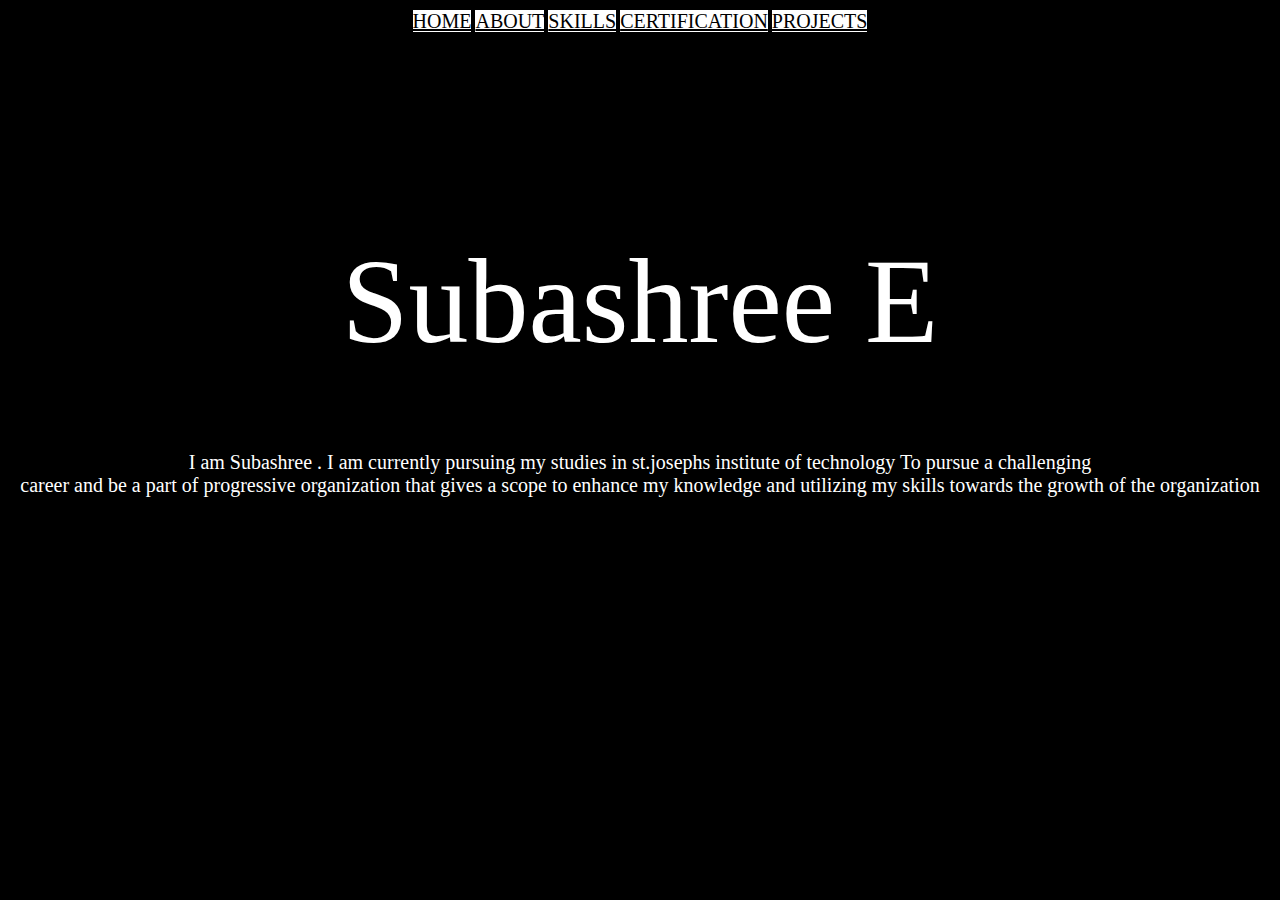
<file: portfolio/index.html>
<!DOCTYPE html>
<html lang="en" dir="ltr">
  <head>
    <meta charset="utf-8">
    <title>Subashree E</title>
    <link rel="stylesheet" href="styles.css">
    <link rel="icon" href="favicon.ico">
  </head>
  <div class="navbar">
      <a href="index.html" class="btn">HOME</a>
    <a href="about.html" class="btn">ABOUT</a>
    <a href="skills.html" class="btn">SKILLS</a>
    <a href="cert.html" class="btn">CERTIFICATION</a>
    <a href="projects.html" class="btn">PROJECTS</a>



  </div>
  <body>
    <h1>Subashree E</h1>
    <h2>I am Subashree . I am currently pursuing my studies in st.josephs institute of technology To pursue a challenging </br>career and be a part of progressive organization that gives a scope to enhance my knowledge and utilizing my skills towards the growth of the organization  </h2>



</body>
</html>
</file>
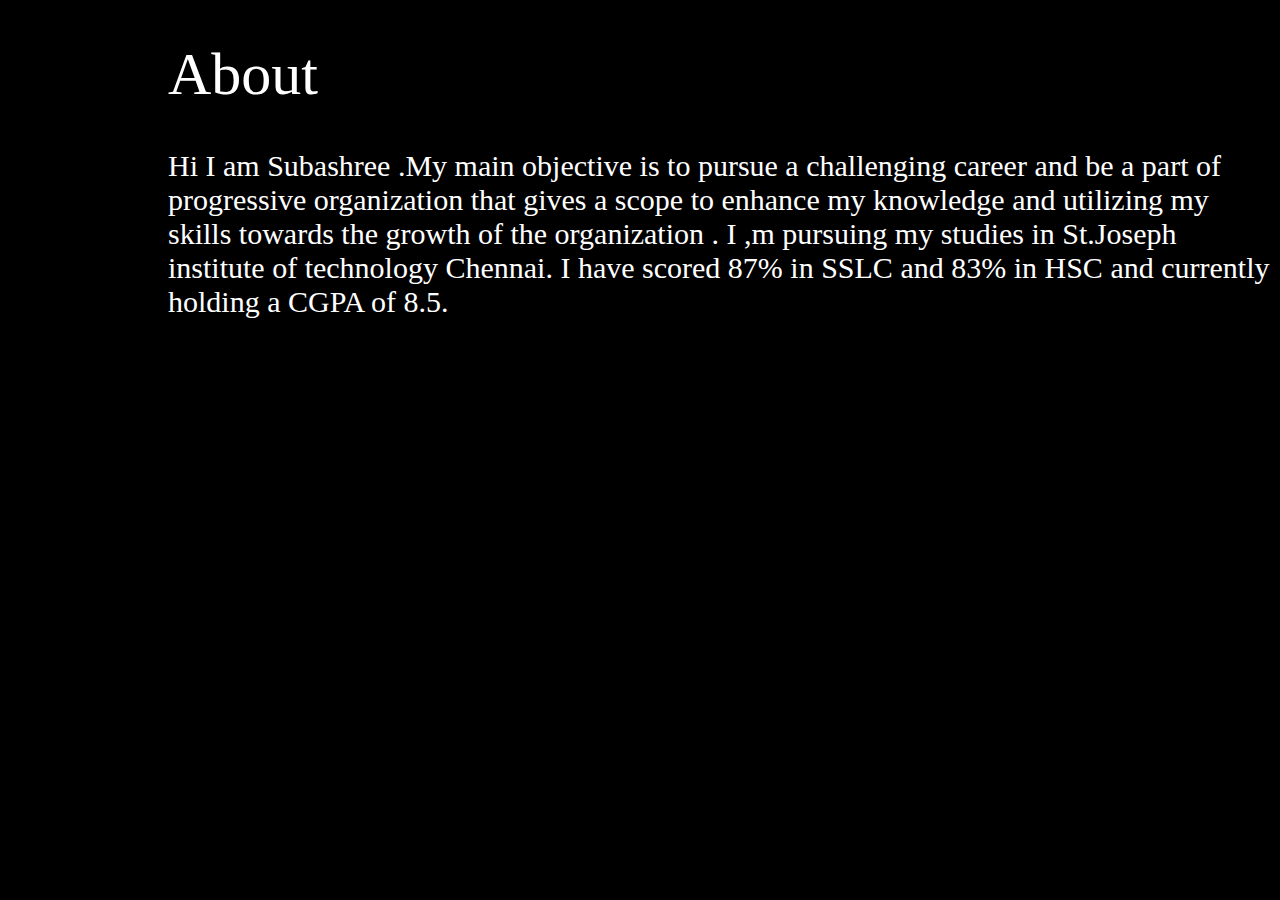
<file: portfolio/about.html>
<!DOCTYPE html>
<html lang="en" dir="ltr">
  <head>
    <meta charset="utf-8">
    <title>ABOUT ME</title>
      <link rel="stylesheet" href="stylesss.css">
  </head>
  <body>
    <h1>About</h1>
    <p>
      Hi I am Subashree .My main objective is to pursue a challenging career and be a part of progressive organization that gives a scope to enhance my knowledge and utilizing my skills towards the growth of the organization .
    I ,m pursuing my studies in St.Joseph institute of technology Chennai. I have scored 87% in SSLC and 83% in HSC and currently holding a CGPA of 8.5.</p>
  </body>
</html>
</file>
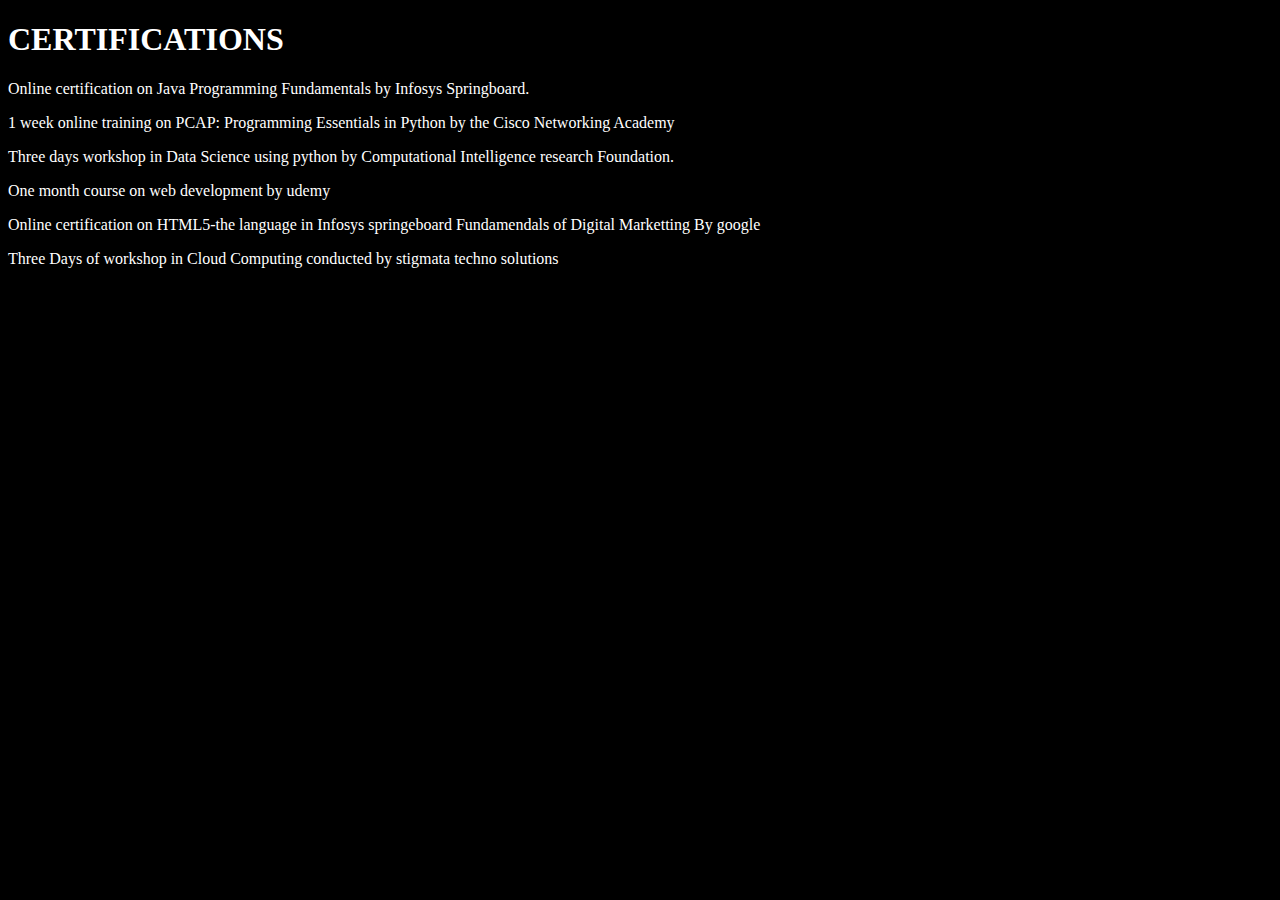
<file: portfolio/cert.html>
<!DOCTYPE html>
<html lang="en" dir="ltr">
  <head>
    <meta charset="utf-8">
    <title></title>
    <link rel="stylesheet" href="styless.css">
  </head>
  <body>
    <h1>CERTIFICATIONS</h1>
    <p>Online certification on Java Programming Fundamentals by Infosys Springboard.</p>
<p>1 week online training on PCAP: Programming Essentials in Python by the Cisco Networking Academy</p>
<p>Three days workshop in Data Science using python by Computational Intelligence research Foundation.</p>
<p>
  One month course on web development by udemy
</p>
<p>
  Online certification on HTML5-the language in Infosys springeboard
Fundamendals of Digital Marketting By google
</p>
<p>
  Three Days of workshop in Cloud Computing conducted by stigmata techno solutions
</p>

  </body>
</html>0
</file>
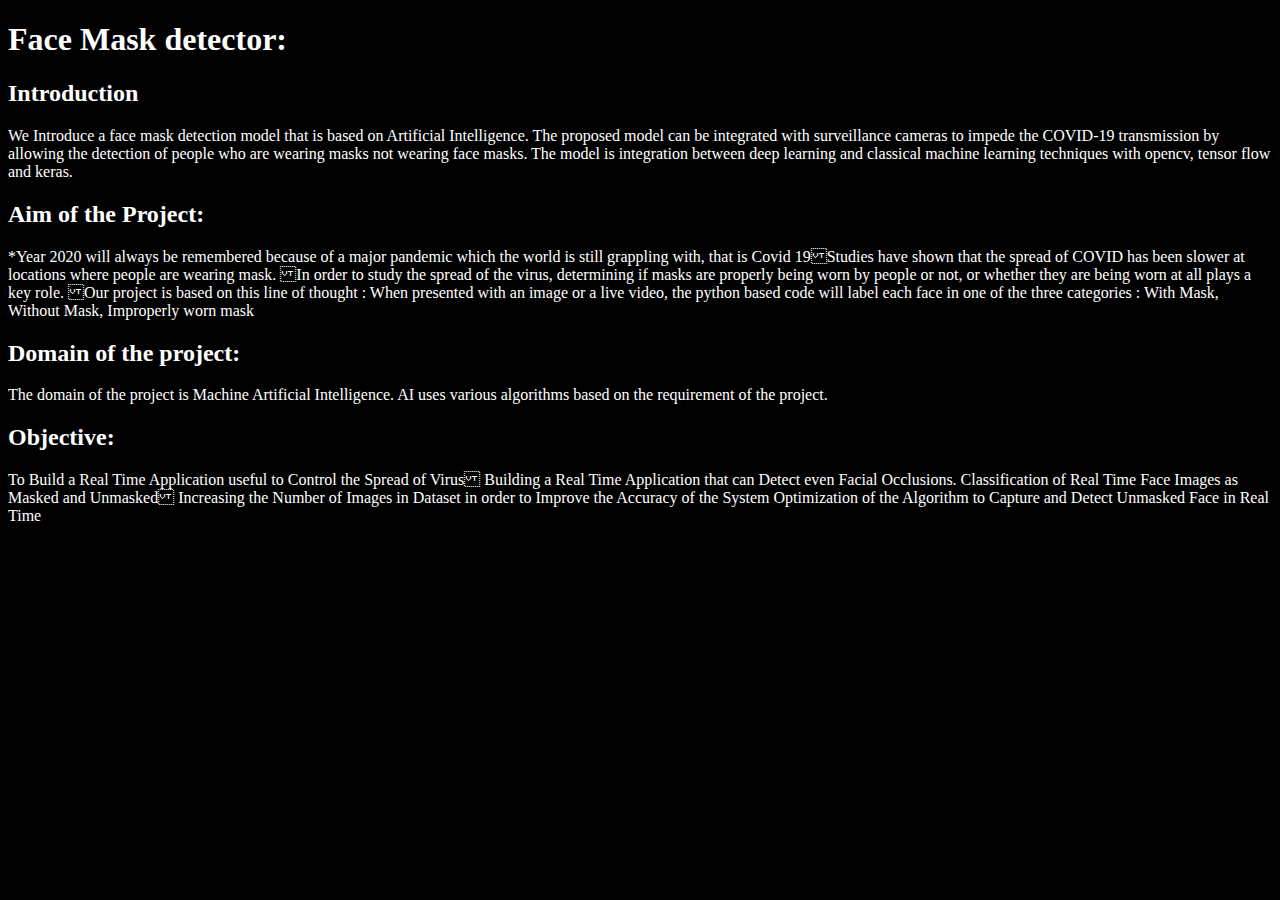
<file: portfolio/projects.html>
<!DOCTYPE html>
<html lang="en" dir="ltr">
  <head>
    <meta charset="utf-8">
    <title>PROJECTS</title>
      <link rel="stylesheet" href="styless.css">
  </head>
  <body>
    <h1>Face Mask detector:</h1>
    <h2>Introduction</h2>
    <p>
      We Introduce a face mask detection model that is based on Artificial Intelligence. The proposed model can be integrated with surveillance cameras to impede the COVID-19 transmission by allowing the detection of people who are wearing masks not wearing face masks. The model is integration between deep learning and classical machine learning techniques with opencv, tensor flow and keras.

    <h2> Aim of the Project:</h2>
    <p>
      *Year 2020 will always be remembered because of a major pandemic which the world is still grappling with, that is Covid 19Studies have shown that the spread of COVID has been slower at locations where people are wearing mask.
In order to study the spread of the virus, determining if masks are properly being worn by people or not, or whether they are being worn at all plays a key role.
Our project is based on this line of thought : When presented with an image or a live video, the python based code will label each face in one of the three categories : With Mask, Without Mask, Improperly worn mask

    </p>
    <h2>Domain of the project:</h2>
    <p>
      The domain of the project is Machine Artificial Intelligence. AI uses
 various algorithms based on the requirement of the project.

    </p>

    <h2> Objective:</h2>
    <p>
      To Build a Real Time Application useful to Control the Spread of Virus
  Building a Real Time Application that can Detect even Facial Occlusions.

  Classification of Real Time Face Images as Masked and Unmasked
  Increasing the Number of Images in Dataset in order to Improve the Accuracy of the System

  Optimization of the Algorithm to Capture and Detect Unmasked Face in Real Time
</p>
</body>
</html>
</file>
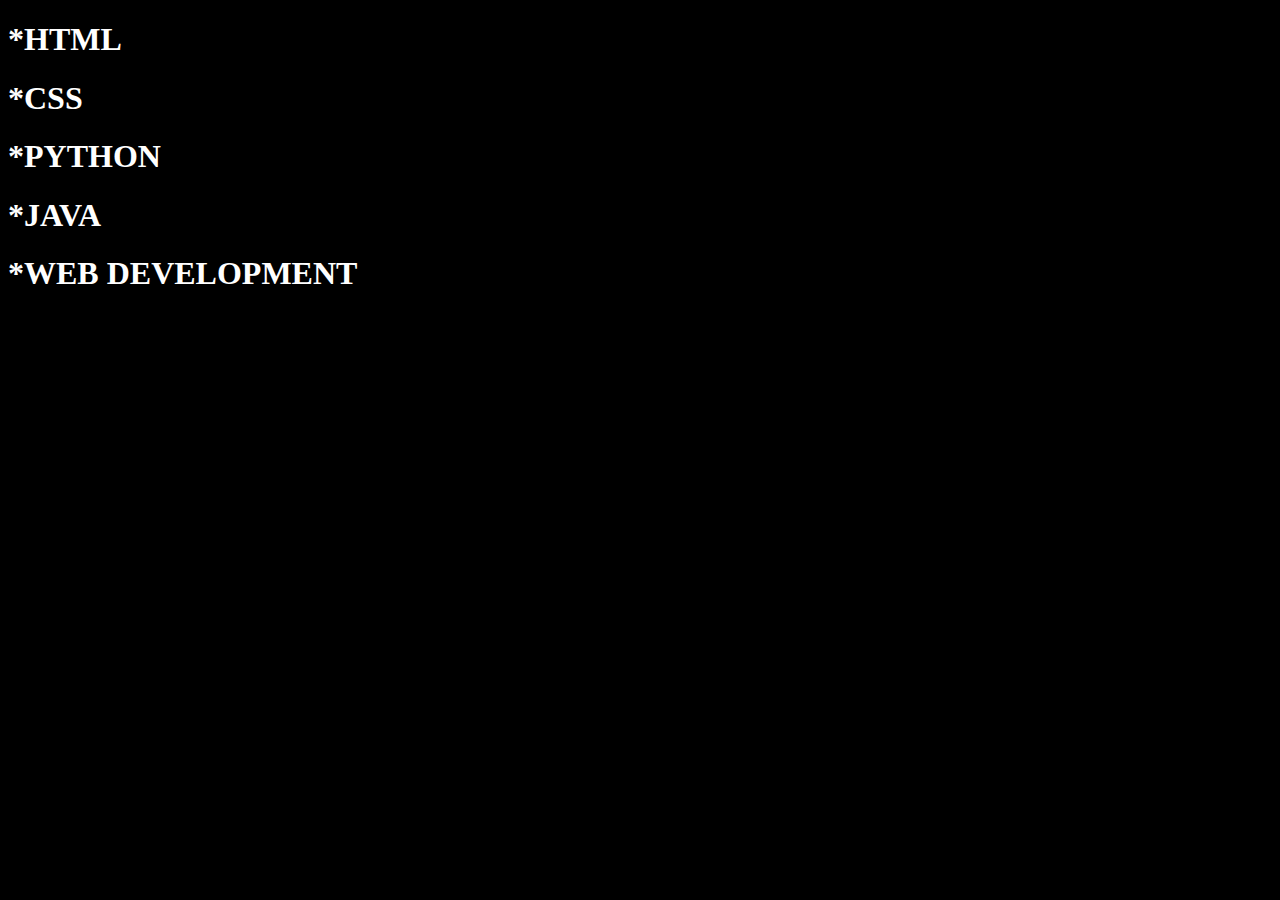
<file: portfolio/skills.html>
<!DOCTYPE html>
<html lang="en" dir="ltr">
  <head>
    <meta charset="utf-8">
    <title>skills</title>
    <link rel="stylesheet" href="styless.css">
  </head>
  <body>
    <h1>*HTML</h1>
    <h1>*CSS</h1>
    <h1>*PYTHON</h1>
    <h1>*JAVA</h1>
    <h1>*WEB DEVELOPMENT</h1>


  </body>
</html>
</file>
<file: portfolio/styles.css>
body{
  margin: 0;
  text-align: center;
}
h1{
  color: white;
  margin-top:50;
   font-size: 120px;
   font-family: "Garamond";
   font-weight: lighter;
   background-color: black;
   margin-top: 200px;

 }
h2{
 font-family: "Garamond";
 font-weight: lighter;
 font-size:20px;
 color: white;

}
body{
  background-color: black;
}
.b1{
  background-color: black;
  border: none;
  color: white;
  padding: 15px 32px;
  text-align: top;
  text-decoration: none;
 display: inline-block;
  font-size: 16px;
  margin-left:1000;



}
.b2{
  background-color: black; /* Green */
  border: none;
  color: white;
  padding: 15px 32px;
  text-align: center;
  text-decoration: none;
  display: inline-block;
  font-size: 16px;
  position: relative;

  margin-left:500;
}
.b3{
  background-color: black; /* Green */
  border: none;
  color: white;
  padding: 15px 35px;
  text-align: center;
  text-decoration: none;

  font-size: 16px;
  position: relative;
  margin-left:500;
}

.btn{
  margin-top: 10px;
  bottom:0;
  color: black;
  background-color: white;
  font-size: 20px;
}
.navbar{
  margin-top: 10px;
}
</file>
<file: portfolio/stylesss.css>
p{
  color:white;
  font-size: 30px;
  font-family: "Garamond";
  margin-left: 160px;
  font-weight:lighter;
}
h1{
  font-size: 60px;
  color:white;
  font-family: "Garamond";
  font-weight: lighter;
  margin-left: 160px;
}
body{
  background-color: black;
}
</file>
<file: portfolio/styless.css>
h1{
  color:white;
  font-family: "Garamond";
}
h2{
  color:white;
  font-family: "Garamond";
}
p{
  color: white;
  font-family: "Garamond";

}
body{
  background-color: black;
}
</file>
